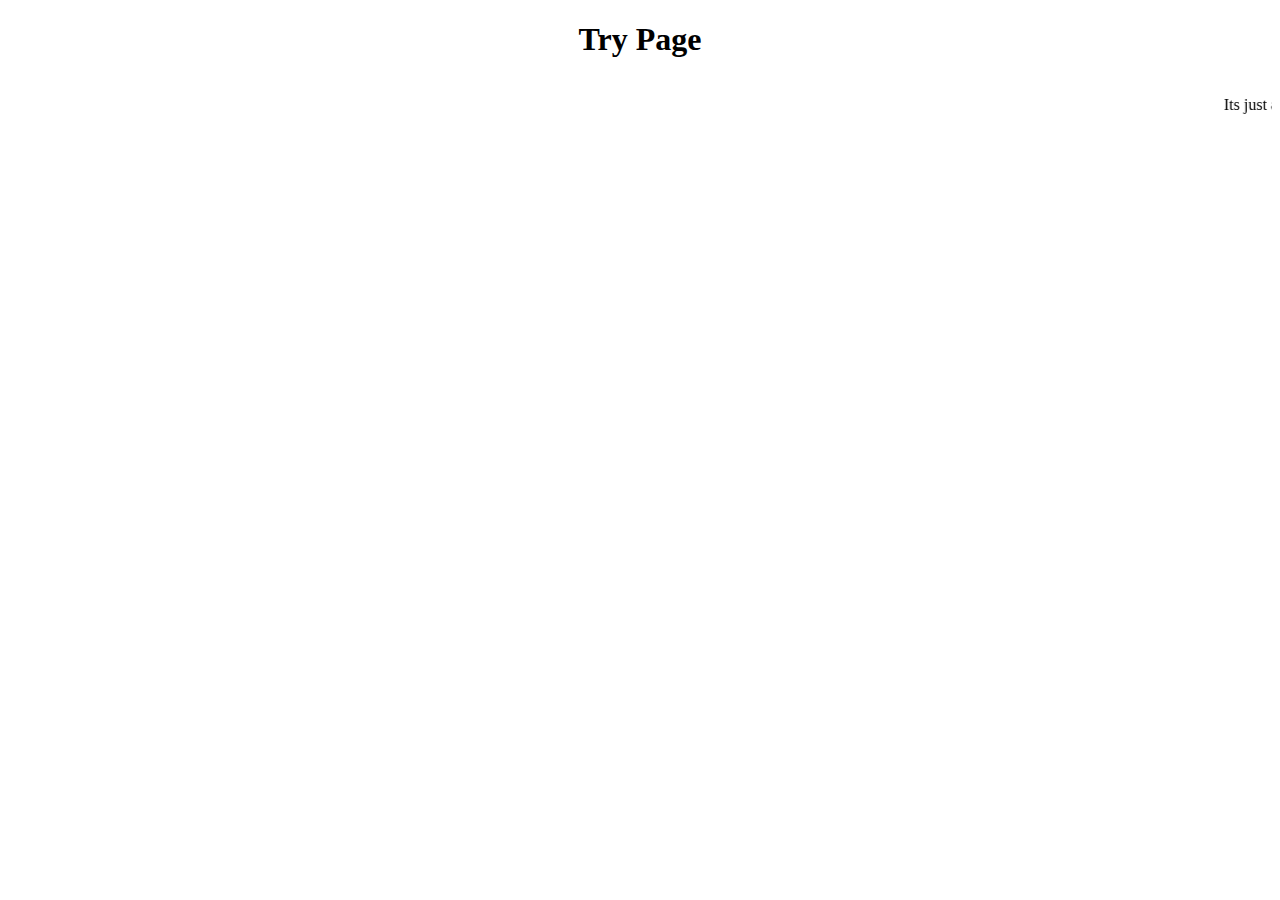
<file: dashboard.html>
<!DOCTYPE html>
<html>
    <head>
        <title>
            Welcome to Login Page
        </title><center>
        <body>
            <h1>
                Try Page
            </h1>
            <marquee onmouseover="this.stop()" onmouseout="this.start()"><p>
                Its just a try login page . Hope you guys like it!!!
            </p>
        </body></center>
    </head>
</html>
</file>
